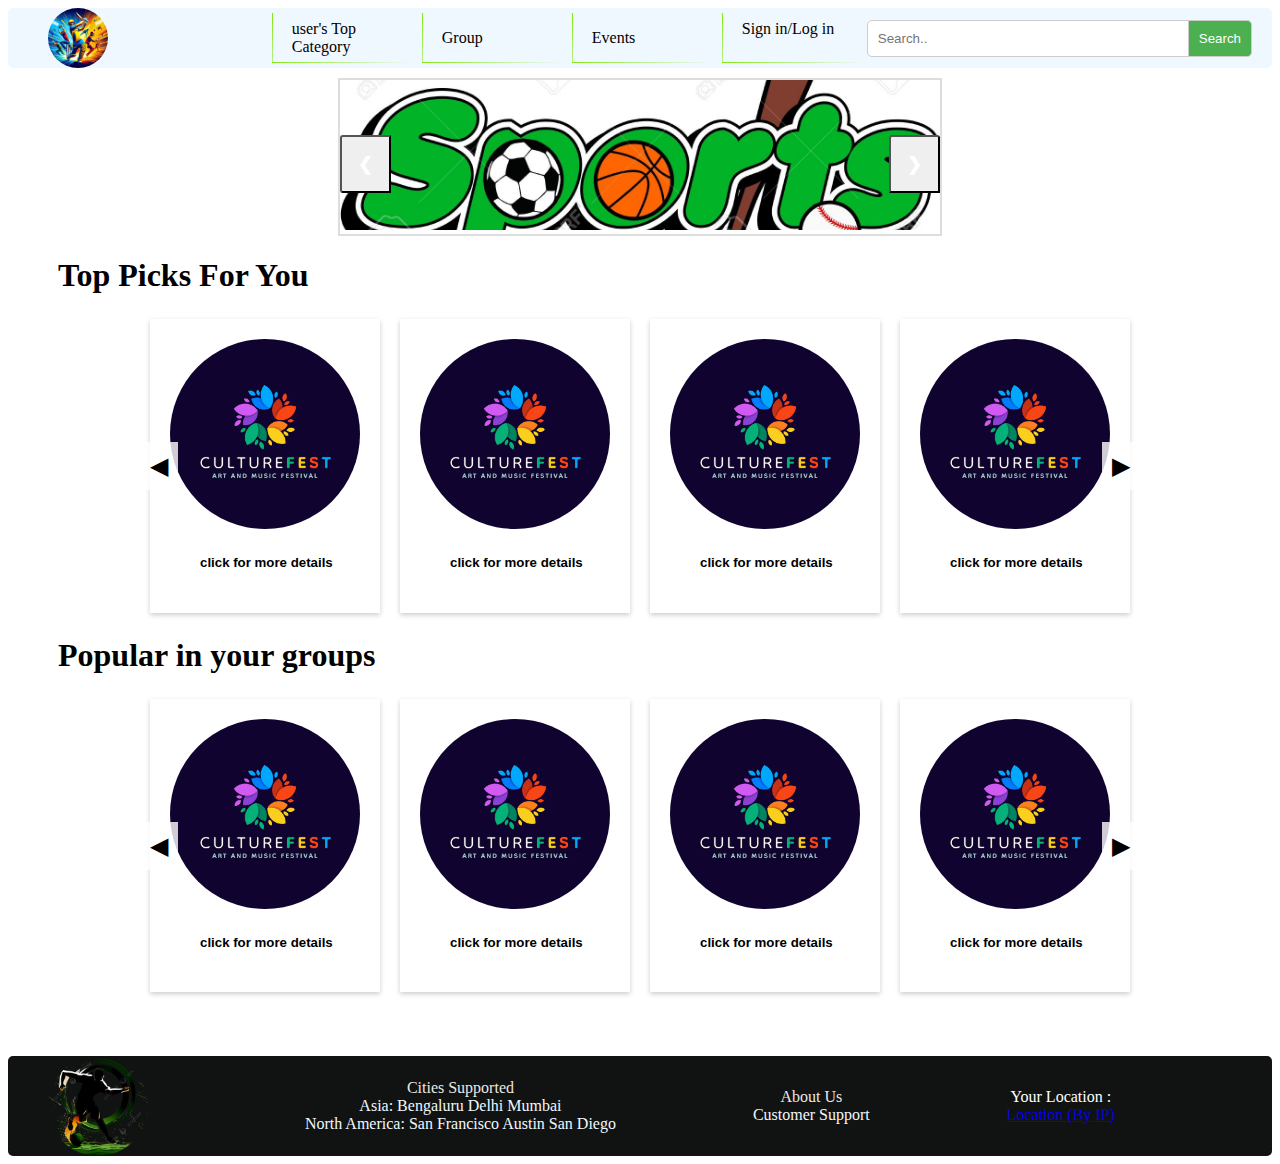
<file: index.html>
<!DOCTYPE html>
<html lang="en">
<head>
    <meta charset="UTF-8">
    <meta name="viewport" content="width=device-width, initial-scale=1.0">
    <title>Slider Card with Popup</title>
    <link rel="stylesheet" href="https://cdnjs.cloudflare.com/ajax/libs/font-awesome/6.5.2/css/all.min.css" integrity="sha512-SnH5WK+bZxgPHs44uWIX+LLJAJ9/2PkPKZ5QiAj6Ta86w+fsb2TkcmfRyVX3pBnMFcV7oQPJkl9QevSCWr3W6A==" crossorigin="anonymous" referrerpolicy="no-referrer" />
    <link rel="stylesheet" href="styles.css">
</head>
<body>
    <nav>
        <input type="checkbox" id="sidebar-active">
        <label for="sidebar-active" class="open-button">
            <svg xmlns="http://www.w3.org/2000/svg" height="32px" viewBox="0 -960 960 960" width="32px" fill="#e8eaed"><path d="M120-240v-80h720v80H120Zm0-200v-80h720v80H120Zm0-200v-80h720v80H120Z"/></svg>
        </label>
        <img src="image_2.jpg" class="LOGO" alt="logo">
        <div class="links-container">
           
            <a href="#">
                <span></span>
                <span></span>
                <span></span>
                <span></span>
                 user's Top Category
                </a> 
             <a href="#">
                <span></span>
                <span></span>
                <span></span>
                <span></span>
                Group
            </a> 
             <a href="#">
                <span></span>
                <span></span>
                <span></span>
                <span></span>
                Events
            </a> 
            <a href="signin_login.html">
                <span></span>
                <span></span>
                <span></span>
                <span></span>
                Sign in/Log in
            </a>
            <input type="text" placeholder="Search.." class="search-input">
            <button type="submit" class="search-button">Search</button>
        </div>
    </nav>
    <div class="head">
        <div class="slider1">
            <div class="slides">
                <div class="slide" onclick="showDetails(this)">
                    <img src="Image_1.jpg" alt="Image 1">
                    <div class="details1">Details about Image 1</div>
                </div>
                <div class="slide" onclick="showDetails(this)">
                    <img src="image_2.jpg" alt="Image 2">
                    <div class="details1">Details about Image 2</div>
                </div>
                <div class="slide" onclick="showDetails(this)">
                    <img src="image_3.png" alt="Image 3">
                    <div class="details1">Details about Image 3</div>
                </div>
                <div class="slide" onclick="showDetails(this)">
                    <img src="image_4.webp" alt="Image 4">
                    <div class="details1">Details about Image 4</div>
                </div>
            </div>
            <button class="prev" onclick="changeSlide(-1)">❮</button>
            <button class="next" onclick="changeSlide(1)">❯</button>
        </div>
    </div>

    <h1 style="margin-left: 50px;">Top Picks For You</h1>
    <div id="medium">
        <div class="slider-container" >
            <button class="arrow left-arrow" onclick="slideLeft()">&#9664;</button>
            <div class="slider">
                <div class="card" onclick="toggleDetails(this)">
                    <div class="content">
                        <img src="hand-drawn-culture-logo-design_23-2149857661.avif" width="100%" height="50%" style="border-radius: 50%;" />
                        <div class="desc">
                            <h5 style="padding-left: 30px;" >click for more details</h5>
                        </div>
                        <p class="details">Details about Card 1...</p>
                    </div>
                </div>
                <div class="card" onclick="toggleDetails(this)">
                    <div class="content">
                        <img src="hand-drawn-culture-logo-design_23-2149857661.avif" width="100%" height="50%" style="border-radius: 50%;" />
                        <div class="desc">
                            <h5 style="padding-left: 30px;" >click for more details</h5>
                        </div>
                        <p class="details">Details about Card 2...</p>
                    </div>
                </div>
                <div class="card" onclick="toggleDetails(this)">
                    <div class="content">
                        <img src="hand-drawn-culture-logo-design_23-2149857661.avif" width="100%" height="50%" style="border-radius: 50%;" />
                        <div class="desc">
                            <h5 style="padding-left: 30px;" >click for more details</h5>
                        </div>
                        <p class="details">Details about Card 3...</p>
                    </div>
                </div>
                <div class="card" onclick="toggleDetails(this)">
                    <div class="content">
                        <img src="hand-drawn-culture-logo-design_23-2149857661.avif" width="100%" height="50%" style="border-radius: 50%;" />
                        <div class="desc">
                            <h5 style="padding-left: 30px;" >click for more details</h5>
                        </div>
                        <p class="details">Details about Card 4...</p>
                    </div>
                </div>
                <div class="card" onclick="toggleDetails(this)">
                    <div class="content">
                        <img src="hand-drawn-culture-logo-design_23-2149857661.avif" width="100%" height="50%" style="border-radius: 50%;" />
                        <div class="desc">
                            <h5 style="padding-left: 30px;" >click for more details</h5>
                        </div>
                        <p class="details">Details about Card 5...</p>
                    </div>
                </div>
                <div class="card" onclick="toggleDetails(this)">
                    <div class="content">
                        <img src="hand-drawn-culture-logo-design_23-2149857661.avif" width="100%" height="50%" style="border-radius: 50%;" />
                        <div class="desc">
                            <h5 style="padding-left: 30px;" >click for more details</h5>
                        </div>
                        <p class="details">Details about Card 6...</p>
                    </div>
                </div>
                <div class="card" onclick="toggleDetails(this)">
                    <div class="content">
                        <img src="hand-drawn-culture-logo-design_23-2149857661.avif" width="100%" height="50%" style="border-radius: 50%;" />
                        <div class="desc">
                            <h5 style="padding-left: 30px;" >click for more details</h5>
                        </div>
                        <p class="details">Details about Card 7...</p>
                    </div>
                </div>
                <div class="card" onclick="toggleDetails(this)">
                    <div class="content">
                        <img src="hand-drawn-culture-logo-design_23-2149857661.avif" width="100%" height="50%" style="border-radius: 50%;" />
                        <div class="desc">
                            <h5 style="padding-left: 30px;" >click for more details</h5>
                        </div>
                        <p class="details">Details about Card 8...</p>
                    </div>
                </div>
            </div>
            <button class="arrow right-arrow" onclick="slideRight()">&#9654;</button>
        </div>
    </div>

    <h1 style="margin-left: 50px;">Popular in your groups</h1>

    <div id="medium2">
        <div class="slider-container2" >
            <button class="arrow2 left-arrow2" onclick="slideLeft2()">&#9664;</button>
            <div class="slider2">
                <div class="card2" onclick="toggleDetails2(this)">
                    <div class="content2">
                        <img src="hand-drawn-culture-logo-design_23-2149857661.avif" width="100%" height="50%" style="border-radius: 50%;" />
                        <div class="desc">
                            <h5 style="padding-left: 30px;" >click for more details</h5>
                        </div>
                        <p class="details2">Details about Card 1...</p>
                    </div>
                </div>
                <div class="card2" onclick="toggleDetails2(this)">
                    <div class="content2">
                        <img src="hand-drawn-culture-logo-design_23-2149857661.avif" width="100%" height="50%" style="border-radius: 50%;" />
                        <div class="desc">
                            <h5 style="padding-left: 30px;" >click for more details</h5>
                        </div>
                        <p class="details2">Details about Card 2...</p>
                    </div>
                </div>
                <div class="card2" onclick="toggleDetails2(this)">
                    <div class="content2">
                        <img src="hand-drawn-culture-logo-design_23-2149857661.avif" width="100%" height="50%" style="border-radius: 50%;" />
                        <div class="desc">
                            <h5 style="padding-left: 30px;" >click for more details</h5>
                        </div>
                        <p class="details2">Details about Card 3...</p>
                    </div>
                </div>
                <div class="card2" onclick="toggleDetails2(this)">
                    <div class="content2">
                        <img src="hand-drawn-culture-logo-design_23-2149857661.avif" width="100%" height="50%" style="border-radius: 50%;" />
                        <div class="desc">
                            <h5 style="padding-left: 30px;" >click for more details</h5>
                        </div>
                        <p class="details2">Details about Card 4...</p>
                    </div>
                </div>
                <div class="card2" onclick="toggleDetails2(this)">
                    <div class="content2">
                        <img src="hand-drawn-culture-logo-design_23-2149857661.avif" width="100%" height="50%" style="border-radius: 50%;" />
                        <div class="desc">
                            <h5 style="padding-left: 30px;" >click for more details</h5>
                        </div>
                        <p class="details2">Details about Card 5...</p>
                    </div>
                </div>
                <div class="card2" onclick="toggleDetails2(this)">
                    <div class="content2">
                        <img src="hand-drawn-culture-logo-design_23-2149857661.avif" width="100%" height="50%" style="border-radius: 50%;" />
                        <div class="desc">
                            <h5 style="padding-left: 30px;" >click for more details</h5>
                        </div>
                        <p class="details2">Details about Card 6...</p>
                    </div>
                </div>
                <div class="card2" onclick="toggleDetails2(this)">
                    <div class="content2">
                        <img src="hand-drawn-culture-logo-design_23-2149857661.avif" width="100%" height="50%" style="border-radius: 50%;" />
                        <div class="desc">
                            <h5 style="padding-left: 30px;" >click for more details</h5>
                        </div>
                        <p class="details2">Details about Card 7...</p>
                    </div>
                </div>
                <div class="card2" onclick="toggleDetails2(this)">
                    <div class="content2">
                        <img src="hand-drawn-culture-logo-design_23-2149857661.avif" width="100%" height="50%" style="border-radius: 50%;" />
                        <div class="desc">
                            <h5 style="padding-left: 30px;" >click for more details</h5>
                        </div>
                        <p class="details2">Details about Card 8...</p>
                    </div>
                </div>
            </div>
            <button class="arrow2 right-arrow2" onclick="slideRight2()">&#9654;</button>
        </div>
    </div>

    <footer>
        <div class="foot-panel">
            <div class="foot-panel1">
                <img src="image_3.png" alt="logo" class="footer-logo"> 
            </div>
            <div class="foot-panel2">
                <div class="a1">Cities Supported</div>
                <div class="a2">Asia: Bengaluru Delhi Mumbai</div>
                <div class="a3">North America: San Francisco Austin San Diego</div>
            </div>
            <div class="foot-panel3">
                <div class="a1">About Us</div>
                <div class="a2">Customer Support</div>
            </div>
            <div class="foot-panel4">
                Your Location : <a href="#">Location (By IP)</a>
            </div>
        </div>
    </footer>
    <script src="scripts.js"></script>
</body>
</html>
</file>
<file: styles.css>
nav {
  height: 60px;
  background-color: aliceblue;
  display: flex;
  justify-content: flex-end;
  align-items: center;
  border-radius: 5px;
  padding: 0 20px;
}



.links-container {
  box-sizing: border-box;
   height: 100%;
   display: flex;
   flex-direction: row;
   align-items: center;
   transition: right 0.75s ease-out;
}


nav a {
  position: relative;
  display: inline-block;
  
  margin: 0 5px 0;
  
  color:#03e9f4;
  transition: .5s;
  overflow: hidden;

  height: 50px;
  width: 100px;
  padding: 0 20px;
  display: flex;
  align-items: center;
  text-decoration: none;
  color: black;
    
}



nav a:hover {
  background-color: #84e812;
  color: black;
  box-shadow: 0 0 5px #84e812,
              0 0 25px #84e812,
              0 0 50px #84e812,
              0 0 185px #84e812;
 
-webkit-box-reflect: below 1px linear-gradient(transparent,#0005); 
}


a span{
  position: absolute;
  display: block;
}
 
a span:nth-child(1){
  top: 0;
  left: 0;
  width: 100%;
  height: 1px;
  background: linear-gradient(90deg,transparent #84e812);
  animation: animate1 1s infinite;

}

@keyframes animate1{
  0%{
    left: -100%;

  }

  100%{
    left: 100%;
  }
}

a span:nth-child(2){
  top: -100%;
  right: 0;
  width: 1px;
  height: 100%;
  background: linear-gradient(180deg,transparent,c);
  animation: animate2 1s infinite;
  animation-delay: .25s;
}

@keyframes animate2{
  0%{
    top: -100%;
  }
  100%{
    top: 100%;
  }
}

a span:nth-child(3){
  bottom: 0;
  right: 0;
  width: 100%;
  height: 1px;
  background: linear-gradient(270deg, transparent,#84e812);
  animation: animate3 1s infinite;
  animation-duration: .5s;
}

@keyframes animate3{
  0%{
    right: -100%;
  }
  100%{
    right: 100%;
  }
}

a span:nth-child(4){
  bottom: -100%;
  left: 0;
  width: 1px;
  height: 100px;
  background: linear-gradient(360deg,transparent,#84e812);
  animation: animate4 1s infinite;
  animation-delay: .75s;
}

@keyframes animate4{
  0%{
    bottom: -100%;
  }
  100%{
    bottom:100%;
}
}

nav .LOGO {
    height: 100%;
    padding: 0 20px;
    display: flex;
    align-items: center;
    margin-right: auto;
    border-radius: 50%;
}

nav svg {
    fill: var(--text-color);
}

#sidebar-active {
    display: none;
}

.open-button {
    display: none;
}



.search-input {
    width: 300px;
    padding: 10px;
    border: 1px solid #ccc;
    border-radius: 5px 0 0 5px;
    outline: none;
}

.search-button {
    padding: 10px;
    border: 1px solid #ccc;
    border-left: none;
    border-radius: 0 5px 5px 0;
    background-color: #4CAF50;
    color: white;
    cursor: pointer;
}

.search-button:hover {
    background-color: #45a049;
}


.head {
    font-family: Arial, sans-serif;
    margin-top: 10px;
}

.slider1 {
    position: relative;
    max-width: 600px;
    margin: auto;
    overflow: hidden;
    border: 2px solid #ddd;
}

.slides {
    display: flex;
    transition: transform 0.5s ease-in-out;
}

.slide {
    min-width: 100%;
    max-width: 700px;
    box-sizing: border-box;
    position: relative;
}

.slide img {
    width: 100%;
    height: 150px;
    object-fit: cover;
}

.details1 {
    display: none;
    position: absolute;
    top: 0;
    left: 0;
    width: 100%;
    height: 100%;
    background: rgba(0, 0, 0, 0.7);
    color: white;
    justify-content: center;
    align-items: center;
    text-align: center;
}

.prev, .next {
    cursor: pointer;
    position: absolute;
    top: 50%;
    width: auto;
    padding: 16px;
    margin-top: -22px;
    color: white;
    font-weight: bold;
    font-size: 18px;
    transition: 0.6s ease;
    border-radius: 0 3px 3px 0;
    user-select: none;
}

.prev {
    left: 0;
    border-radius: 3px 0 0 3px;
}

.next {
    right: 0;
    border-radius: 3px 3px 0 0;
}

.prev:hover, .next:hover {
    background-color: rgba(0,0,0,0.8);
}



#medium{
    font-family: Arial, sans-serif;
    display: flex;
    justify-content: center;
    align-items: center;
    height: auto;
    width: 1000px;
    margin:auto;
    
}

.slider-container {
    position: relative;
    width: 80%;
    max-width: 1000px;
    max-height: 400px;
    overflow: hidden;
}

.slider {
    display: flex;
    transition: transform 0.5s ease-in-out;
}

.card {
    height: 10%;
    flex: 0 0 25%;
    box-sizing: border-box;
    padding: 10px;
}

.card .content {
    background-color: white;
    padding: 20px;
    box-shadow: 0 2px 5px rgba(0,0,0,0.2);
    cursor: pointer;
    position: relative;
    transition: transform 0.3s;
}

.card .content:hover {
    transform: scale(1.05);
}

.card .details {
    display: none;
    margin-top: 10px;
    color: #555;
}

.arrow {
    position: absolute;
    top: 50%;
    transform: translateY(-50%);
    background-color: rgba(255,255,255,0.8);
    border: none;
    padding: 10px;
    cursor: pointer;
    z-index: 1;
    font-size: 24px;
    user-select: none;
}

.left-arrow {
    left: 0;
}

.right-arrow {
    right: 0;
}


#medium2{
    font-family: Arial, sans-serif;
    display: flex;
    justify-content: center;
    align-items: center;
    height: 300px;
    width: 1000px;
    margin:auto;
    
}

.slider-container2{
    position: relative;
    width: 80%;
    max-width: 1000px;
    max-height: 400px;
    overflow: hidden;
}

.slider2 {
    display: flex;
    transition: transform 0.5s ease-in-out;
}

.card2 {
    
    flex: 0 0 25%;
    box-sizing: border-box;
    padding: 10px;
}

.card2 .content2 {
    background-color: white;
    padding: 20px;
    box-shadow: 0 2px 5px rgba(0,0,0,0.2);
    cursor: pointer;
    position: relative;
    transition: transform 0.3s;
}

.card2 .content2:hover {
    transform: scale(1.05);
}

.card2 .details2 {
    display: none;
    margin-top: 10px;
    color: #555;
}

.arrow2 {
    position: absolute;
    top: 50%;
    transform: translateY(-50%);
    background-color: rgba(255,255,255,0.8);
    border: none;
    padding: 10px;
    cursor: pointer;
    z-index: 1;
    font-size: 24px;
    user-select: none;
}

.left-arrow2 {
    left: 0;
}

.right-arrow2 {
    right: 0;
}

.foot-panel {
   /* display: flex;
    border-radius: 5px;
    height: 120px;
    width: 1320px;
    margin-left: 50px;
    margin-right: 50px;
    background-color: rgb(17, 19, 18);*/
height: auto;
width: auto;
background-color: rgb(17, 19, 18);
display: flex;
justify-content: flex-end;
align-items: center;
border-radius: 5px;
padding: 0 20px;
margin-top: 60px;
}

.foot-panel1 {
   
    /*height: 100px;
    width: 100px;
    margin: 10px;*/

    height: 100%;
    padding: 0 20px;
    display: flex;
    align-items: center;
    margin-right: auto;
    border-radius: 50%;
}

.footer-logo {
    height: 100px;
    width: 100px;
    border-radius: 50%;
}

.foot-panel2, .foot-panel3, .foot-panel4 {
    display: flex;
    flex-direction: column;
    justify-content: center;
    align-items: center;
    color: white;
    margin-right: auto;
}

/*.foot-panel2 {
    margin-left: 200px;
    margin-top: 10px;
}

.foot-panel3 {
    margin-left: 90px;
    margin-top: 20px;
}

.foot-panel4 {
    margin-left: 90px;
    margin-top: 40px;
    color: white;
}*/

.a1 {
    color: rgb(236, 232, 228);
}

.a2, .a3 {
    color: aliceblue;
}

@media (max-width: 1020px) {
    .links-container {
        flex-direction: column;
        align-items: flex-start;
        position: fixed;
        top: 0;
        right: -100%;
        z-index: 10;
        width: 300px;
        height: 100%;
        background-color: rgb(12, 141, 221);
       
        box-shadow: -5px 0 5px rgba(0, 0, 0, 0.25);
    }

    nav a {
        box-sizing: border-box;
        height: auto;
        width: 100%;
        padding: 20px 30px;
        justify-content: flex-start;
        color: white;
    }

    nav a:hover {
      background-color: #84e812;
      color: black;
      box-shadow: 0 0 5px #84e812,
                  0 0 25px #84e812,
                  0 0 50px #84e812,
                  0 0 185px #84e812;
     
    -webkit-box-reflect: below 1px linear-gradient(transparent,#0005); 
    }
    

    .open-button {
        position: absolute;
        right: 20px; /* Adjust as needed */
        top: 15px; /* Adjust as needed */
        display: block;
        z-index: 20; /* Ensure it is above other elements */
    }

    
    #sidebar-active:checked ~ .links-container {
        right: 0;
    }

   
   
}


/* Desktop and laptop screens */
@media only screen and (min-width: 1200px) {
  .foot-panel{
    /*width: 1220px;
    margin-left: 50px;
    margin-right: 50px;*/
    height: 100px;
    background-color: rgb(17, 19, 18);
    display: flex;
    justify-content: flex-end;
    align-items: center;
    border-radius: 5px;
    padding: 0 20px;
    margin-top: 60px;
  }
}
  
  /* Tablet screens */
  @media only screen and (min-width: 768px) and (max-width: 1199px) {
    .foot-panel {
      width: 90%;
      margin-left: 20px;
      margin-right: 20px;
    }
    .foot-panel1 {
      width: 80px;
      height: 80px;
    }
    .footer-logo {
      width: 80px;
      height: 80px;
    }
    .foot-panel2, .foot-panel3, .foot-panel4 {
      margin-left: 20px;
      
    }
    .foot-panel4{
      margin-top: auto;
    }
  }
  
  /* Mobile screens */
  @media only screen and (max-width: 767px) {
    .foot-panel {
      width: 100%;
      margin-left: 10px;
      margin-right: 10px;
      height: 100%;
    }
    .foot-panel1 {
      width: auto;
      height: auto;
    }
    .footer-logo {
      width: 60px;
      height: 60px;
    }
    .foot-panel2, .foot-panel3, .foot-panel4 {
      margin-left: 10px;
    
    }
    .foot-panel4{
      margin-top: auto;
    }
    .foot-panel2, .foot-panel3 {
      flex-direction: column;
      align-items: center;
    }
    .a1, .a2, .a3 {
      font-size: auto;
    }
  }

/* For mobile devices (max-width: 480px) */
@media only screen and (max-width: 480px) {
    .slider1 {
      max-width: 300px;
    }
    .slide img {
      height: 100px;
    }
    .details1 {
      font-size: 14px;
    }
    .prev, .next {
      padding: 10px;
      font-size: 14px;
    }
    #medium {
      height: 200px;
      width: 100%;
    }
    .slider-container {
      width: 100%;
    }
    .card {
      flex: 0 0 50%;
      height: 10%;
    }
    .card .content {
      padding: 10px;
    }
    .arrow {
      padding: 5px;
      font-size: 18px;
    }

    #medium2 {
        height: 200px;
        width: 100%;
      }
      .slider-container2 {
        width: 100%;
      }
      .card2 {
        flex: 0 0 50%;
      }
      .card2 .content2 {
        padding: 10px;
      }
      .arrow2 {
        padding: 5px;
        font-size: 18px;
      }
  }
  
  /* For tablet devices (max-width: 768px) */
  @media only screen and (max-width: 768px) {
    .slider1 {
      max-width: 400px;
    }
    .slide img {
      height: 120px;
    }
    .details1 {
      font-size: 16px;
    }
    .prev, .next {
      padding: 12px;
      font-size: 16px;
    }
    #medium {
      height: 250px;
      width: 100%;
    }
    .slider-container {
      width: 100%;
    }
    .card {
      flex: 0 0 33.33%;
      height: 10%;
    }
    .card .content {
      padding: 15px;
    }
    .arrow {
      padding: 8px;
      font-size: 20px;
    }

    #medium2 {
        height: 250px;
        width: 100%;
      }
      .slider-container2 {
        width: 100%;
      }
      .card2 {
        flex: 0 0 33.33%;
      }
      .card2 .content2 {
        padding: 15px;
      }
      .arrow2 {
        padding: 8px;
        font-size: 20px;
      }
  }
  
  /* For desktop devices (min-width: 1024px) */
  @media only screen and (min-width: 1200px) {
    .slider1 {
      max-width: 600px;
    }
    .slide img {
      height: 150px;
    }
    .details1 {
      font-size: 18px;
    }
    .prev, .next {
      padding: 16px;
      font-size: 18px;
    }
    #medium {
      height: 300px;
      width: 1000px;
    }
    .slider-container {
      width: 100%;
    }
    .card {
      flex: 0 0 25%;
      height: 10%;
    }
    .card .content {
      padding: 20px;
    }
    .arrow {
      padding: 10px;
      font-size: 24px;
    }

    #medium2 {
        height: 300px;
        width: 1000px;
      }
      .slider-container2 {
        width: 100%;
      }
      .card2 {
        flex: 0 0 25%;
      }
      .card2 .content2 {
        padding: 20px;
      }
      .arrow2 {
        padding: 10px;
        font-size: 24px;
      }
}
</file>
